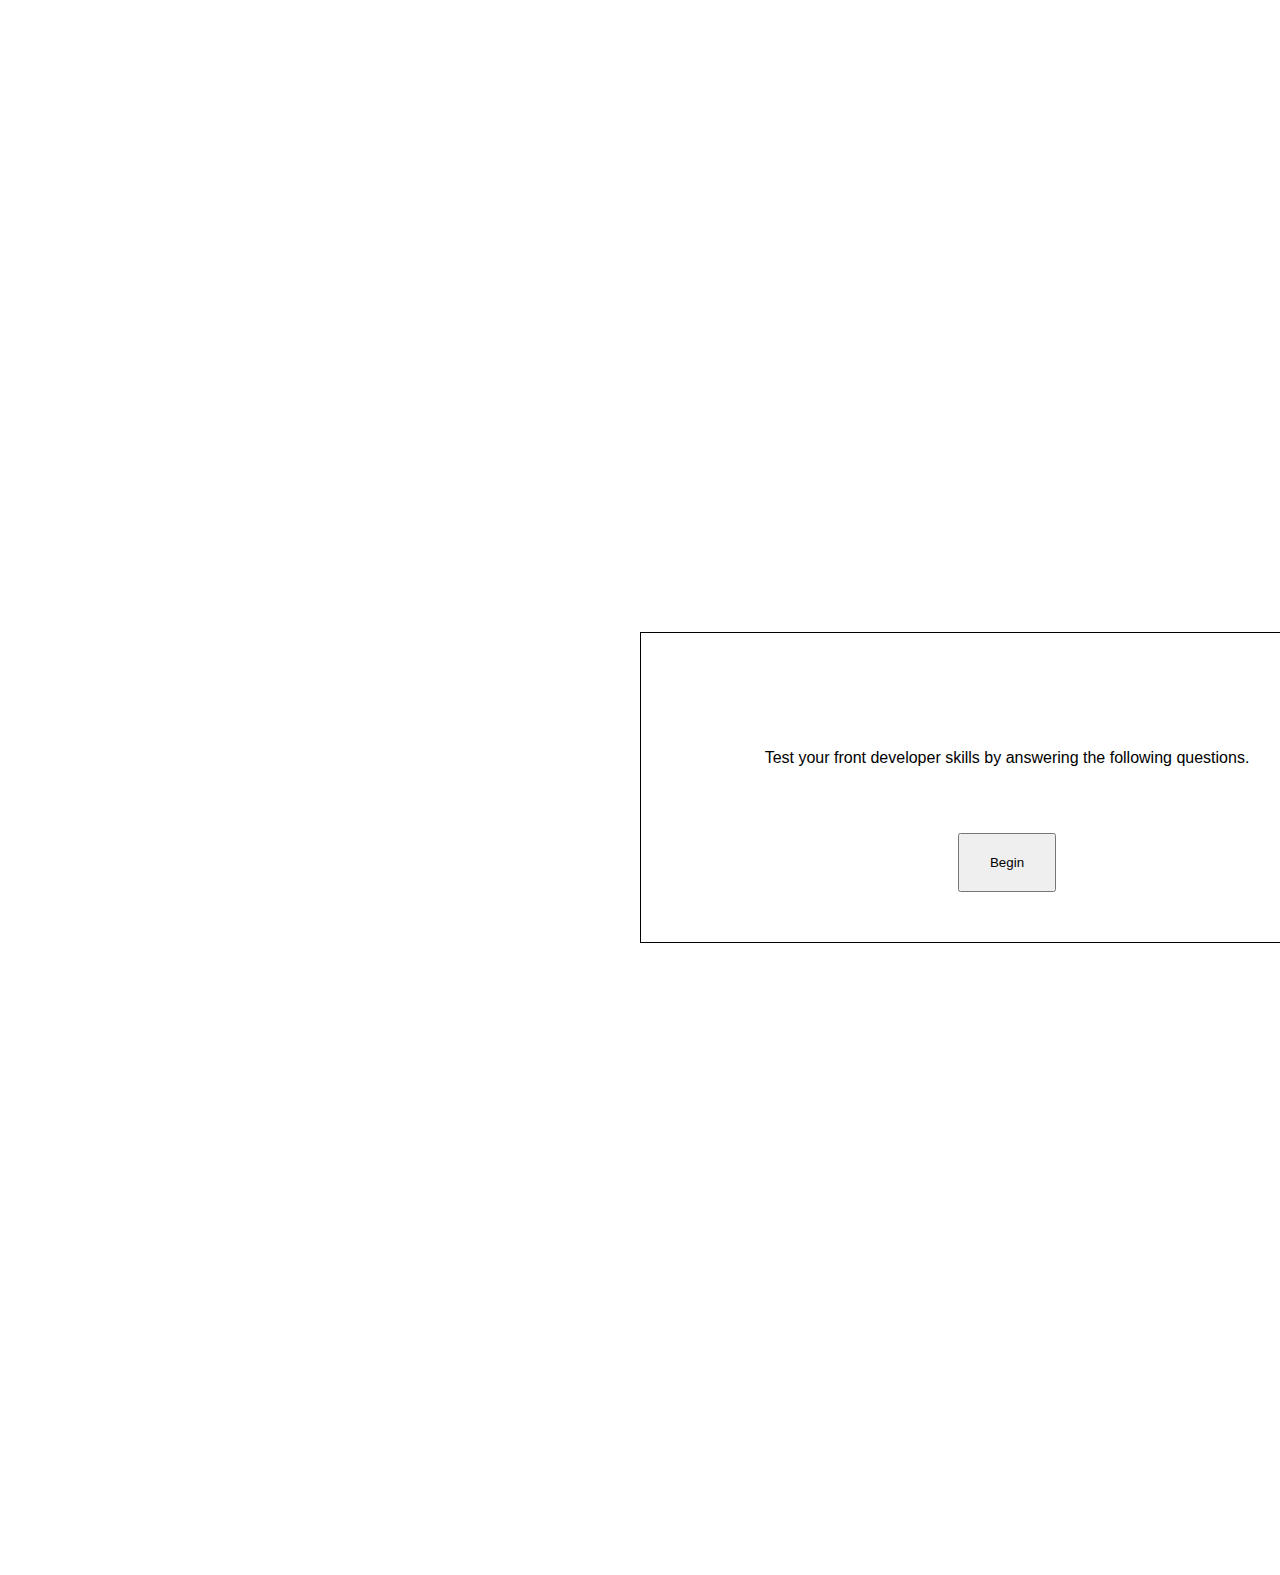
<file: index.html>
<!DOCTYPE html>
<html lang="en">
<head>
    <meta charset="UTF-8">
    <meta http-equiv="X-UA-Compatible" content="IE=edge">
    <meta name="viewport" content="width=device-width, initial-scale=1.0">
    <title>Quiz Game</title>
    <link rel="stylesheet" href="styles.css"> 
</head>
<body>
    <div> 
        <div class="welcome center"> 
            <p> Test your front developer skills by answering the following questions.</p>
            <!-- wfeojiafjow-->

            <a href="question.html">
            <button id="btnBegin" onclick="dosomething();"> Begin </button>
            </a>
        </div>
    </div>
</body>
</html>
</file>
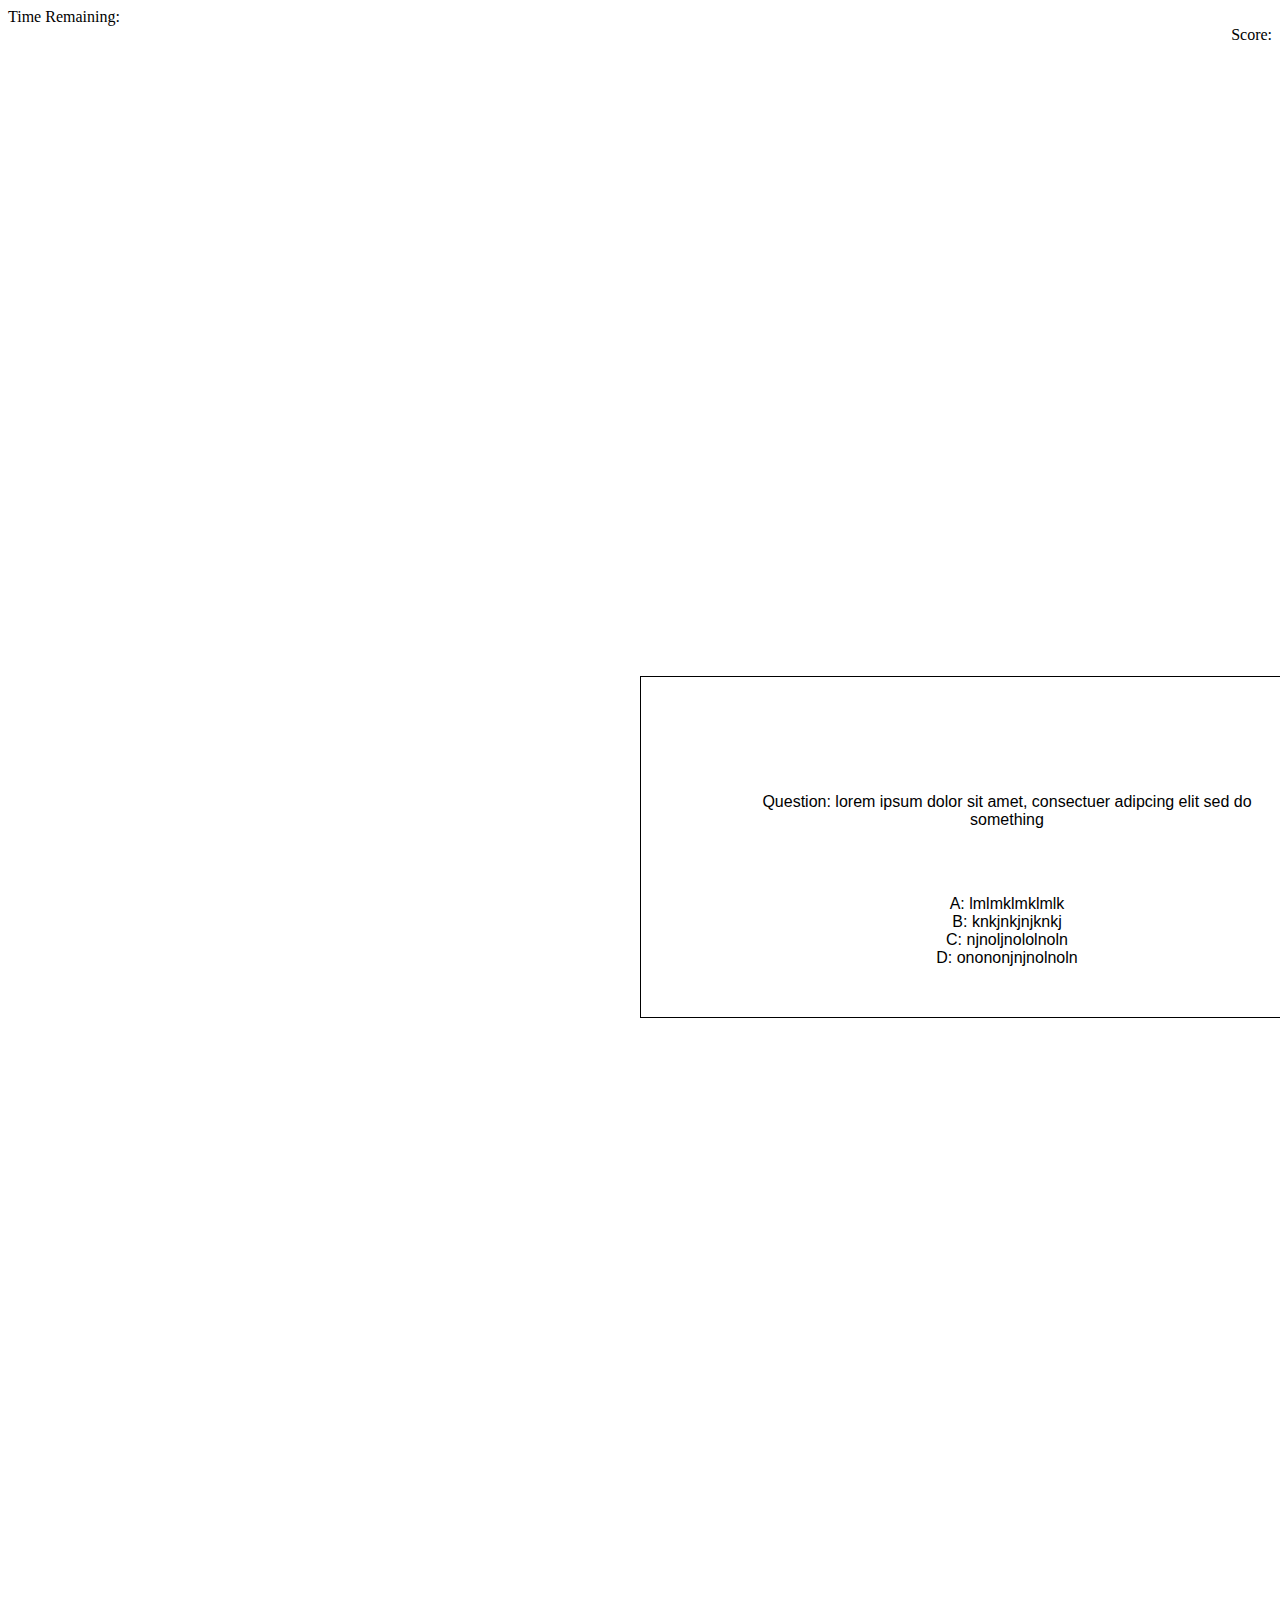
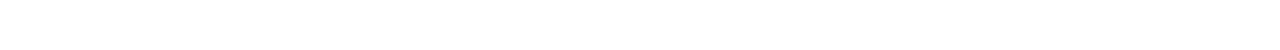
<file: question.html>
<!DOCTYPE html>
<html lang="en">
<head>
    <meta charset="UTF-8">
    <meta http-equiv="X-UA-Compatible" content="IE=edge">
    <meta name="viewport" content="width=device-width, initial-scale=1.0">
    <title>Document</title>
    <link rel="stylesheet" href="styles.css"> 
    <script> 
        var countDownTimer; 
        var timerInterval; 
        var arrayOfQuestions = []; 
        const maxTime = 5*60 
        function setCountDownTimer() { 
            countDownTimer = maxTime; 
        }
        timerInterval = setInterval(updateTimer, 1000); 
        function updateTimer() { 
            countDownTimer = countDownTimer -1 ; 
        
        }
        //
        function SetupQuestions () { 
            let question1 = { 
                id: 'quest0'
            };
            let question2 = { 
                id: 'quest1'
            };
        }
        arrayOfQuestions.push(question1);
        arrayOfQuestions.push(question2);
        
        function nextQuestion() { 
            for(let i=0; i<arrayOfQuestions.length; i++) {

            }
        }
        function showQuestion(questionindex) { 
            let questionsect = document.getElementById('question');
            let newquestion = document.createElement('div');
            newQuestion.id = arrayOfQuestions(questionindex).id; 
            newQuestion.innerText = arrayOfQuestions[questionindex].question;
        }
        function getQuestion() { 
            
        }
    </script>
</head>
<body>
    <div style="text-align: left"> 
        <span > Time Remaining: </span>
    </div>
    <div style="text-align: right"> 
        <span > Score: </span>
    </div>

    <div class="welcome"> 
        <p> Question: lorem ipsum dolor sit amet, consectuer adipcing elit sed do something</p>

        <div id=" answer-1 "> A: lmlmklmklmlk</div>
        <div id=" answer-2 "> B: knkjnkjnjknkj </div>
        <div id=" answer-3 "> C: njnoljnololnoln </div>
        <div id=" answer-4 "> D:  onononjnjnolnoln </div>
    </div>
</body>
</html>
</file>
<file: styles.css>
.welcome { 
    border: 1px solid black ; 
    font-family: Verdana, Geneva, Tahoma, sans-serif;
    padding: 50px ;
    width: 50%;
    margin: auto; 
    margin-bottom: 50%;
    margin-top: 50%;
    margin-left: 50%;
    margin-right: 50% ;
    text-align: center;

}

.center { 
    display: flex; 
    justify-content: center;
    align-items: center;
    flex-direction: column;
    

    
}

p { 
    padding: 50px; 
}

#btnBegin { 
    padding: 20px 30px;
}
</file>
